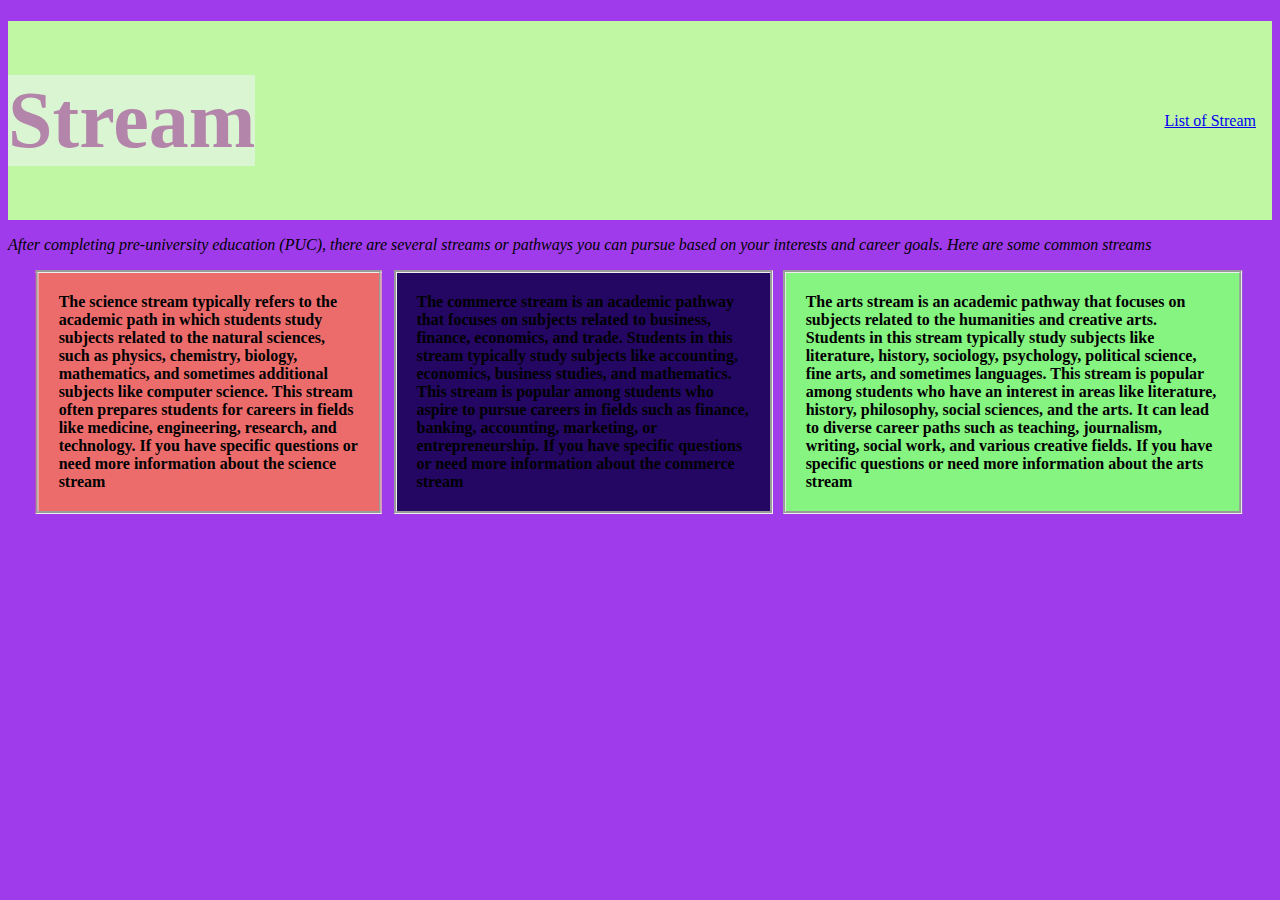
<file: index.html>
<!DOCTYPE html>
<html>
    <title>Assignment-1</title>
    <h1 id="top"></h1>
    <div id="p01">
    <h1 id="first">Stream</h1>
    <header>
        <link rel="stylesheet" href="main.css">
        <a href="stream.html">List of Stream</a>
        <br>
    </div>
    </header>
    <head>
    <body>
        <p><em>After completing pre-university education
(PUC), there are several streams or pathways you can pursue based on your interests and career goals. Here are some common streams</em></p>
    </body>
    <body>
        <div id="p0">
        <p id="p1"><strong>The science stream typically refers to the academic path in which students study subjects related to the natural sciences, such as physics, chemistry, biology, mathematics, and sometimes additional subjects like computer science. This stream often prepares students for careers in fields like medicine, engineering, research, and technology. If you have specific questions or need more information about the science stream</strong></p>
    <p id="p2"><strong>
      The commerce stream is an academic pathway that focuses on subjects related to business, finance, economics, and trade. Students in this stream typically study subjects like accounting, economics, business studies, and mathematics. This stream is popular among students who aspire to pursue careers in fields such as finance, banking, accounting, marketing, or entrepreneurship. If you have specific questions or need more information about the commerce stream</strong></p>  
     <p id="p3"><strong>
      The arts stream is an academic pathway that focuses on subjects related to the humanities and creative arts. Students in this stream typically study subjects like literature, history, sociology, psychology, political science, fine arts, and sometimes languages. This stream is popular among students who have an interest in areas like literature, history, philosophy, social sciences, and the arts. It can lead to diverse career paths such as teaching, journalism, writing, social work, and various creative fields. If you have specific questions or need more information about the arts stream</strong></p>  
</div>
</file>
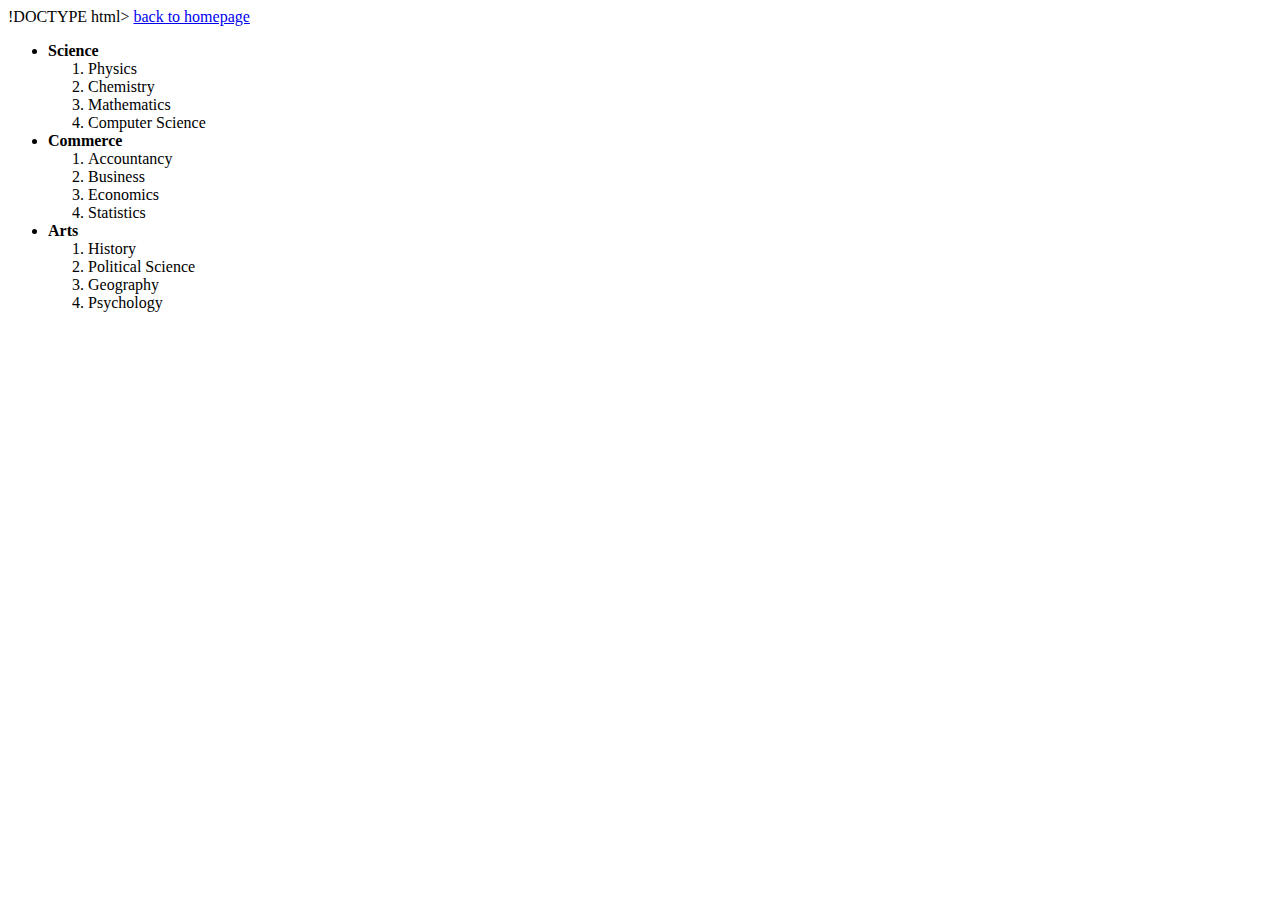
<file: stream.html>
!DOCTYPE html>
<html lang="en">
<head>
    <meta charset="UTF-8">
    <meta http-equiv="X-UA-Compatible" content="IE=edge">
    <meta name="viewport" content="width=device-width, initial-scale=1.0">
    <title>Sign in</title>
</head>
<body>
    <a href="index.html">back to homepage</a>
    <ul>
    <li><strong>Science</strong></li>
        <ol>
            <li>Physics</li>
            <li>Chemistry</li>
            <li>Mathematics</li>
            <li>Computer Science</li>
        </ol>
        <li><strong>Commerce</strong></li>
        <ol>
            <li>Accountancy </li>
            <li>Business</li>
            <li>Economics</li>
            <li>Statistics</li>
        </ol>
        <li><strong>Arts</strong></li>
        <ol>
            <li>History</li>
            <li>Political Science</li>
		   <li>Geography</li>
            <li>Psychology</li>
        </ol>
</body>
</html>
</file>
<file: main.css>
#first {
    color: rgb(180, 133, 170);
    font-size: 80px;
    background-color:rgba(236, 243, 243, 0.584);
}

#p01{
    display:flex;
    background-color:rgb(192, 247, 163);
    justify-content:space-between;
}

#p0{
    display:flex;
    margin: -20px;
}

body{
    background-color: rgb(159, 59, 235);
}
header{
    display:flex;
    align-items: center;
    padding:1rem;
    justify-content: space-between;
}

#p1{
    background-color: rgb(236, 108, 108);
    padding: 20px;
    margin: 20px;
    border-style: groove;
    transform: translateX(8%);

}

#p2{
    background-color:rgb(36, 7, 98);
    padding: 20px;
    margin: 20px;
    border-style: groove;

}

#p3{
    background-color:rgb(134, 244, 128);
    padding: 20px;
    margin: 20px;
    border-style: groove;
    transform: translateX(-6.5%);

}
</file>
